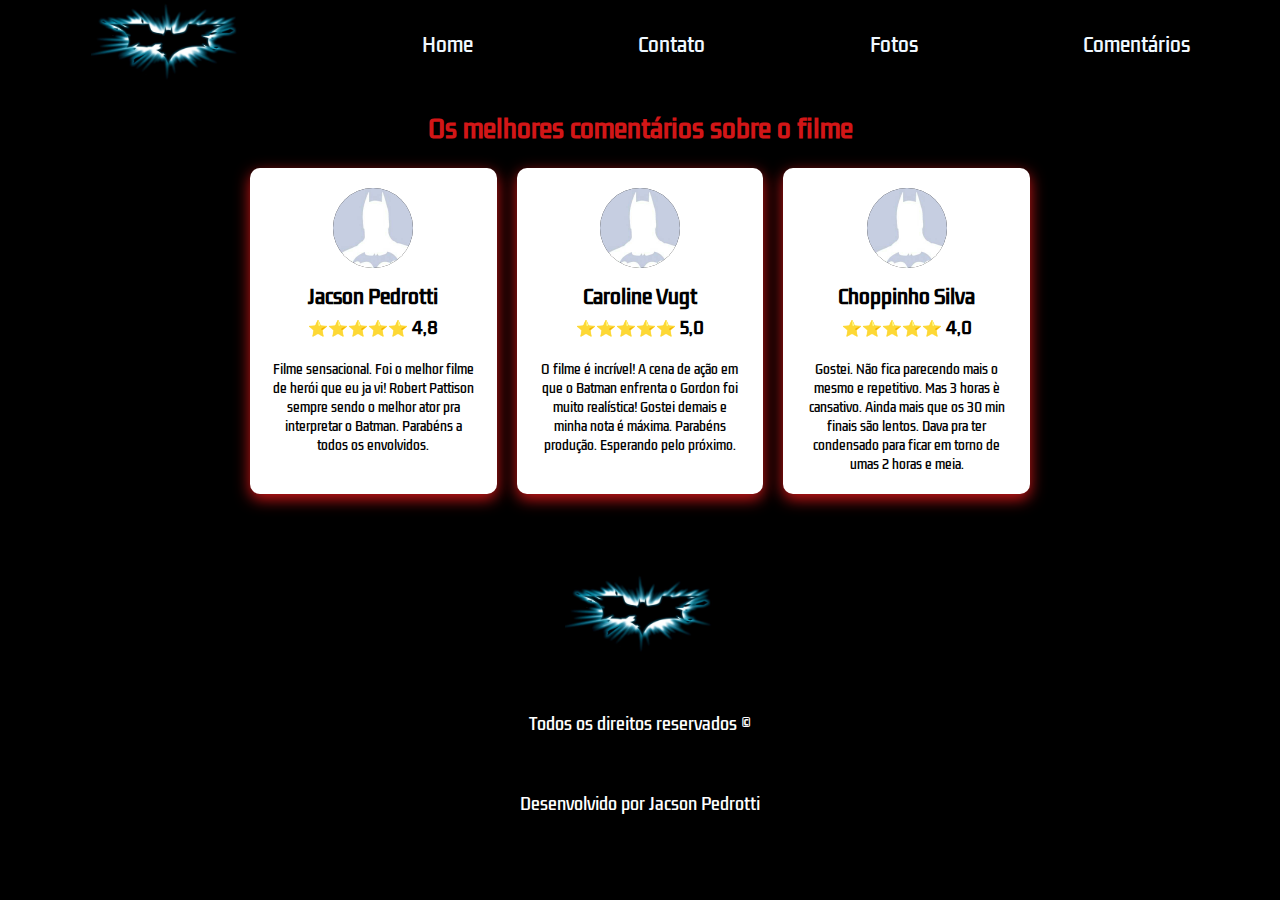
<file: comentarios.html>
<!DOCTYPE html>
<html lang="pt-br">
<head>
    <meta charset="UTF-8">
    <meta name="viewport" content="width=device-width, initial-scale=1.0">
    <link rel="preconnect" href="https://fonts.googleapis.com">
    <link rel="preconnect" href="https://fonts.gstatic.com" crossorigin>
    <link href="https://fonts.googleapis.com/css2?family=Kdam+Thmor+Pro&display=swap" rel="stylesheet">
    <link rel="stylesheet" href="comentarios.css">
    <title>Comentários</title>
</head>
<body>
    <header>
        <a href="./index.html">
            <img id="logo" src="./assets/logotipo-batman.jpg" alt="imagem-logo">
        </a>

        <nav>
            <ul>
                <a href="./index.html">
                    <li>Home</li>
                </a>
                <a href="./contatos.html">
                    <li>Contato</li>
                </a>
                <a href="./fotos.html">
                    <li>Fotos</li>
                </a>
                <a href="./comentarios.html">
                    <li>Comentários</li>
                </a>
            </ul>
        </nav>
    </header>

    <h2>Os melhores comentários sobre o filme</h2>
    
    <div class="comentarios-container">
        <div class="comentario">
            <img class="user" src="./assets/User-imagen.jpg" alt="imagen usuário">
            <h3>Jacson Pedrotti</h3>
            <div class="star">⭐⭐⭐⭐⭐ 4,8</div>
            <p>Filme sensacional. Foi o melhor filme de herói que eu ja vi! Robert Pattison
                sempre sendo o melhor ator pra interpretar o Batman. Parabéns a todos os envolvidos.
            </p>

        </div>

        <div class="comentario">
            <img class="user" src="./assets/User-imagen.jpg" alt="imagen usuário">
            <h3>Caroline Vugt</h3>
            <div class="star">⭐⭐⭐⭐⭐ 5,0</div>
            <p>O filme é incrível! A cena de ação em que o Batman enfrenta o Gordon foi
                muito realística! Gostei demais e minha nota é máxima. Parabéns produção.
                Esperando pelo próximo.</p>
        </div>

        <div class="comentario">
            <img class="user" src="./assets/User-imagen.jpg" alt="imagem usuário">
            <h3>Choppinho Silva</h3>
            <div class="star">⭐⭐⭐⭐⭐ 4,0</div>
            <p>Gostei. Não fica parecendo mais o mesmo e repetitivo. Mas 3 horas è cansativo. 
                Ainda mais que os 30 min finais são lentos. Dava pra ter condensado para ficar em
            torno de umas 2 horas e meia.</p>

        </div>
    </div>

    <footer>
        <img style="object-fit: cover;" id="logo" src="./assets/logotipo-batman.jpg">
        <span>Todos os direitos reservados &copy;</span>
        <span>Desenvolvido por Jacson Pedrotti</span>

        <nav class="footer-navigation">
            <ul class="footer-list">
                <a href="./index.html">
                    <li>Home</li>
                </a>
                <a href="./contatos.html">
                    <li>Contatos</li>
                </a>
                <a href="./fotos.html">
                    <li>Fotos</li>
                </a>
                <a href="./comentarios.html">
                    <li>Comentários</li>
                </a>
            </ul>
        </nav>
    </footer>
</body>
</html>
</file>
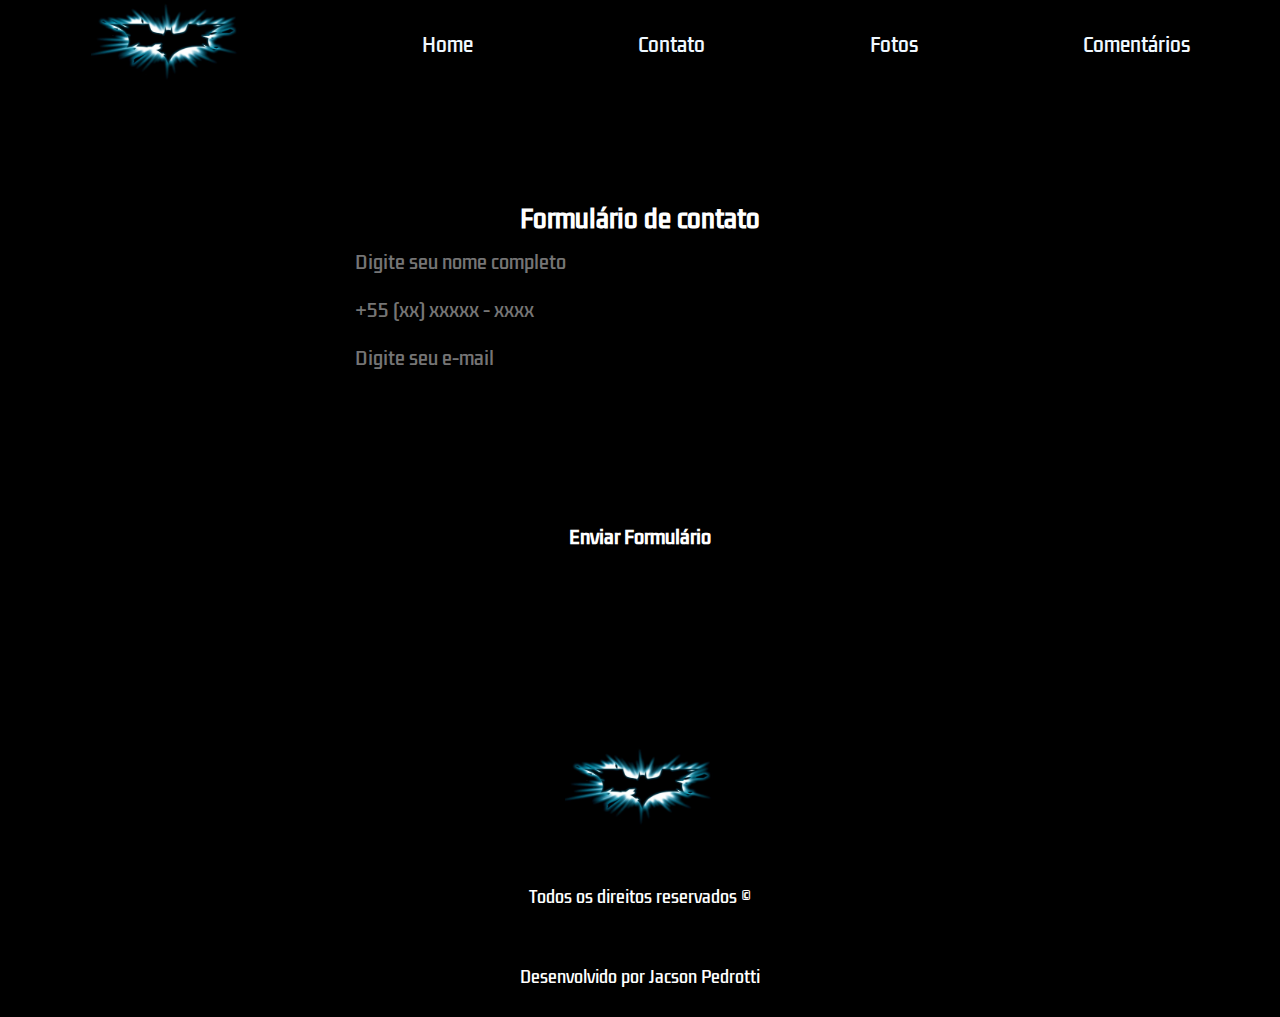
<file: contatos.html>
<!DOCTYPE html>
<html lang="pt-br">
<head>
    <meta charset="UTF-8">
    <meta name="viewport" content="width=device-width, initial-scale=1.0">
    <link rel="preconnect" href="https://fonts.googleapis.com">
    <link rel="preconnect" href="https://fonts.gstatic.com" crossorigin>
    <link href="https://fonts.googleapis.com/css2?family=Kdam+Thmor+Pro&display=swap" rel="stylesheet">
    <link rel="stylesheet" href="contatos.css">
    <title>Contatos</title>
</head>
<body>
    <header>
        <a href="./index.html">
            <img id="logo" src="./assets/logotipo-batman.jpg" alt="imagem-logo">
        </a>

        <nav>
            <ul>
                <a href="./index.html">
                    <li>Home</li>
                </a>
                <a href="./contatos.html">
                    <li>Contato</li>
                </a>
                <a href="./fotos.html">
                    <li>Fotos</li>
                </a>
                <a href="./comentarios.html">
                    <li>Comentários</li>
                </a>
            </ul>
        </nav>
    </header>

    <form action="#">
        <h2>Formulário de contato</h2>

        <input type="text" name="text" placeholder="Digite seu nome completo" required>
        <input type="tel" name="telefone" placeholder="+55 (xx) xxxxx - xxxx">
        <input type="email" name="email" placeholder="Digite seu e-mail" required>

        <textarea name="mensagem" placeholder="Digite sua mensagem" required>

        </textarea>
        <button>Enviar Formulário</button>
    </form>

    <footer>
        <img style="object-fit: cover;" id="logo" src="./assets/logotipo-batman.jpg">
        <span>Todos os direitos reservados &copy;</span>
        <span>Desenvolvido por Jacson Pedrotti</span>

        <nav class="footer-navigation">
            <ul class="footer-list">
                <a href="./index.html">
                    <li>Home</li>
                </a>
                <a href="./contatos.html">
                    <li>Contatos</li>
                </a>
                <a href="./fotos.html">
                    <li>Fotos</li>
                </a>
                <a href="./comentarios.html">
                    <li>Comentários</li>
                </a>
            </ul>
        </nav>
    </footer>
</body>
</html>
</file>
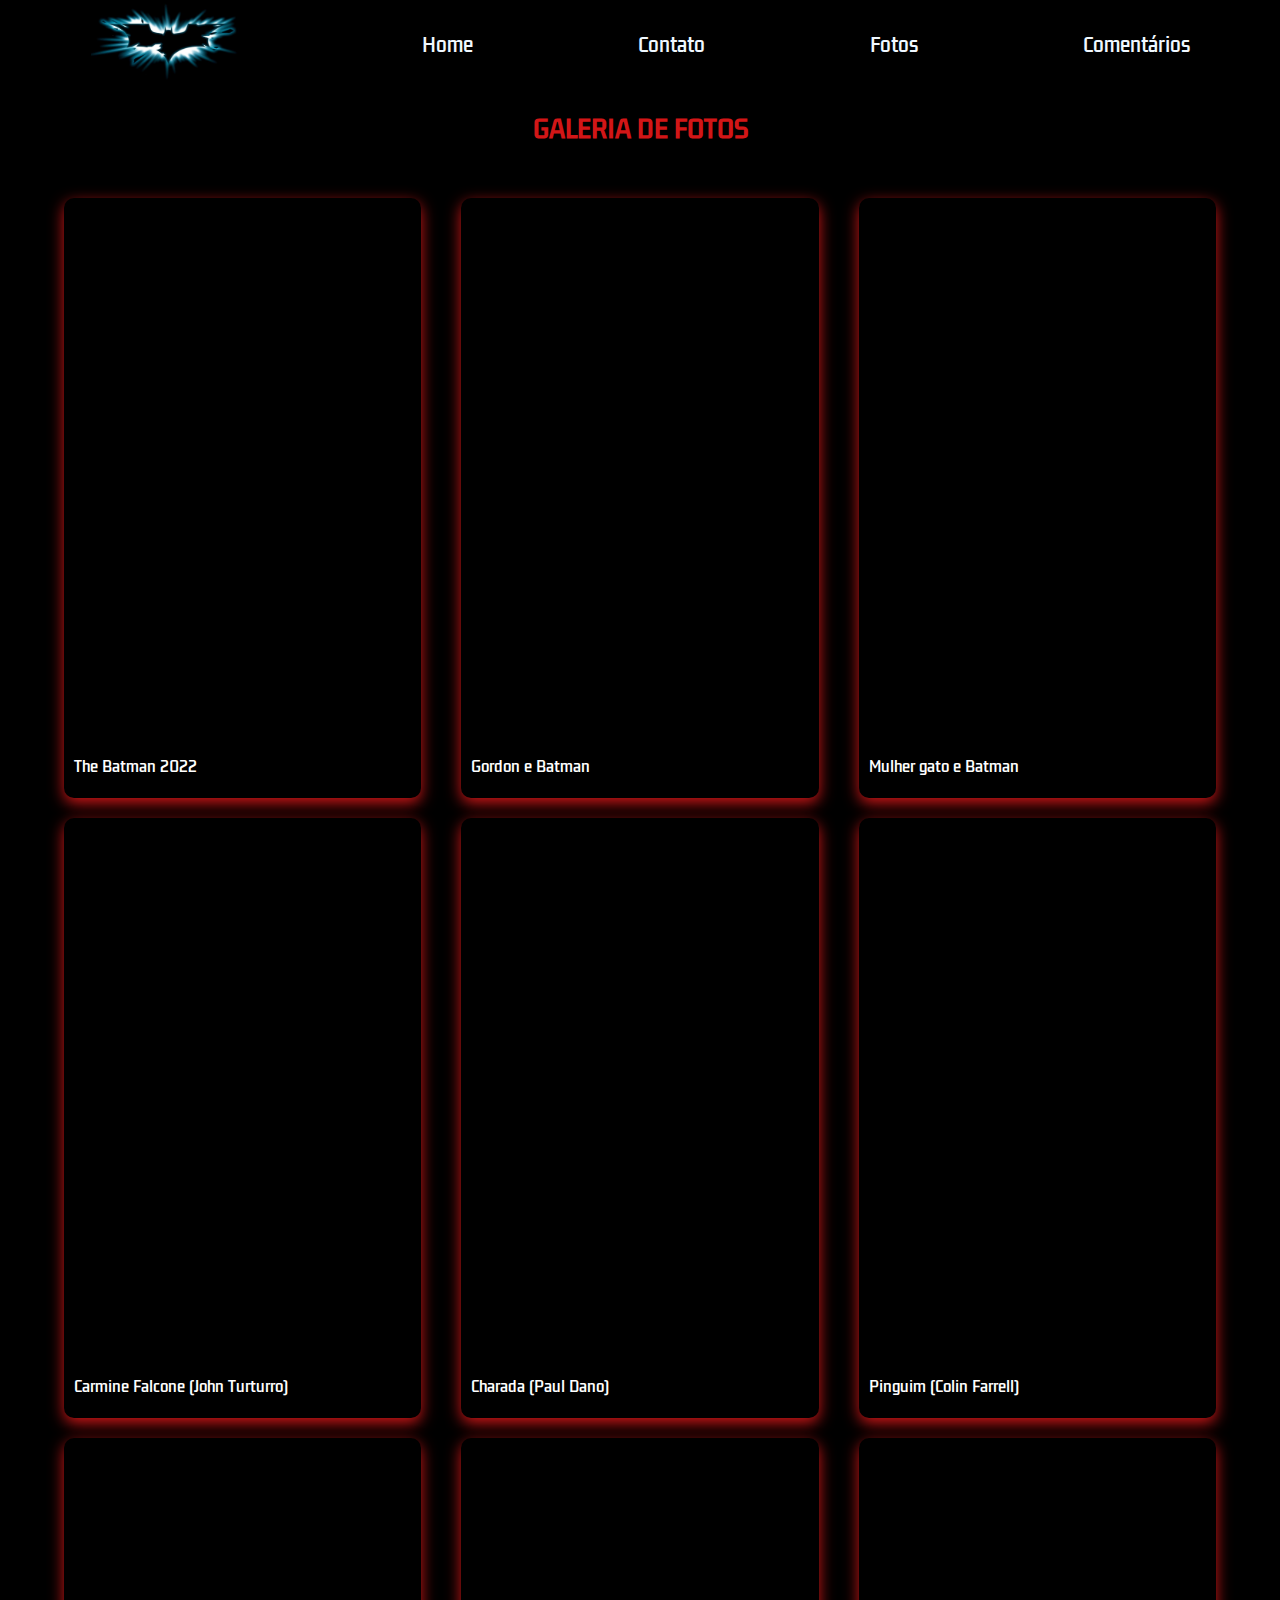
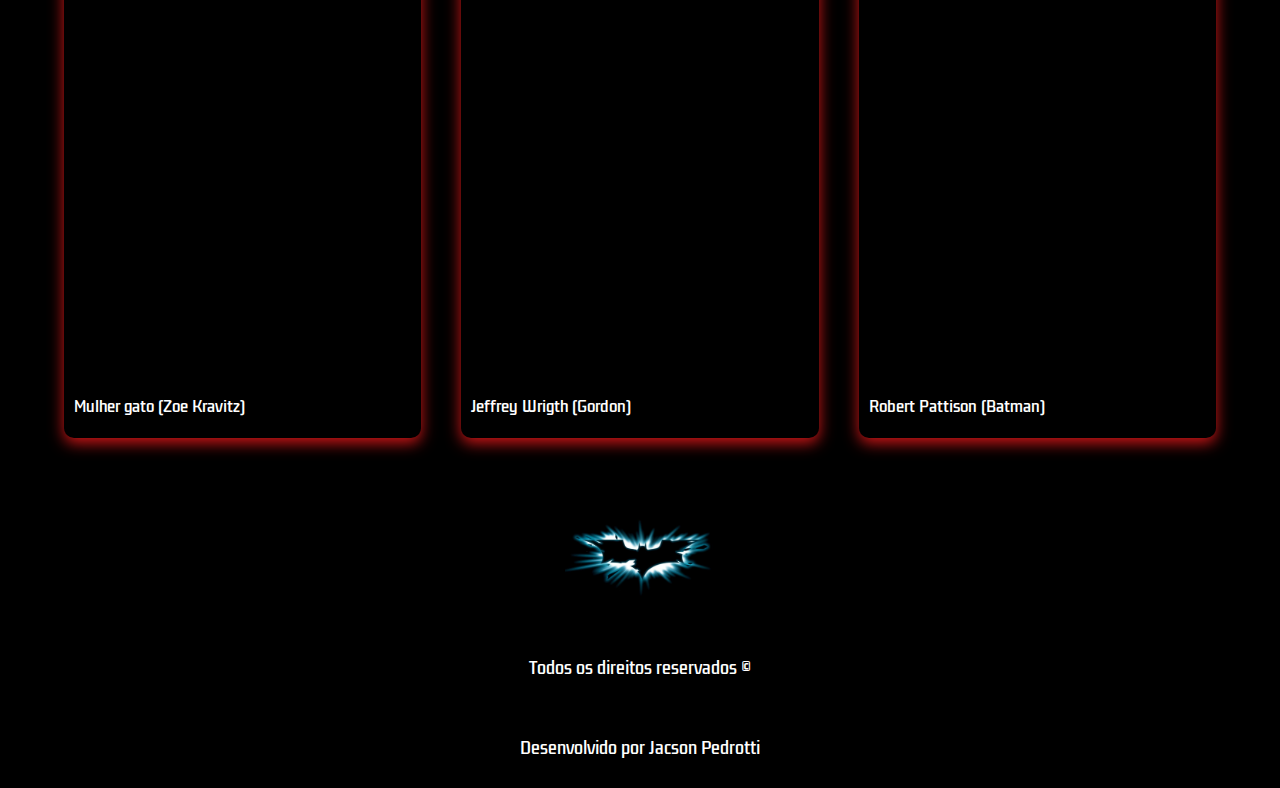
<file: fotos.html>
<!DOCTYPE html>
<html lang="pt-br">
<head>
    <meta charset="UTF-8">
    <meta name="viewport" content="width=device-width, initial-scale=1.0">
    <link rel="preconnect" href="https://fonts.googleapis.com">
    <link rel="preconnect" href="https://fonts.gstatic.com" crossorigin>
    <link href="https://fonts.googleapis.com/css2?family=Kdam+Thmor+Pro&display=swap" rel="stylesheet">
    <link rel="stylesheet" href="fotos.css">
    <title>Fotos</title>
</head>
<body>
    <header>
        <a href="./index.html">
            <img id="logo" src="./assets/logotipo-batman.jpg" alt="imagem-logo">
        </a>

        <nav>
            <ul>
                <a href="./index.html">
                    <li>Home</li>
                </a>
                <a href="./contatos.html">
                    <li>Contato</li>
                </a>
                <a href="./fotos.html">
                    <li>Fotos</li>
                </a>
                <a href="./comentarios.html">
                    <li>Comentários</li>
                </a>
            </ul>
        </nav>
    </header>

    <h2>GALERIA DE FOTOS</h2>

    <div class="gallery-container">
        <div class="fotos-content">
            <div class="foto item1">The Batman 2022</div>
            <div class="foto item2">Gordon e Batman</div>
            <div class="foto item3">Mulher gato e Batman</div>
            <div class="foto item4">Carmine Falcone (John Turturro)</div>
            <div class="foto item5">Charada (Paul Dano)</div>
            <div class="foto item6">Pinguim (Colin Farrell)</div>
            <div class="foto item7">Mulher gato (Zoe Kravitz)</div>
            <div class="foto item8">Jeffrey Wrigth (Gordon)</div>
            <div class="foto item9">Robert Pattison (Batman)</div>
        </div>
    </div>

    <footer>
        <img style="object-fit: cover;" id="logo" src="./assets/logotipo-batman.jpg">
        <span>Todos os direitos reservados &copy;</span>
        <span>Desenvolvido por Jacson Pedrotti</span>

        <nav class="footer-navigation">
            <ul class="footer-list">
                <a href="./index.html">
                    <li>Home</li>
                </a>
                <a href="./contatos.html">
                    <li>Contatos</li>
                </a>
                <a href="./fotos.html">
                    <li>Fotos</li>
                </a>
                <a href="./comentarios.html">
                    <li>Comentários</li>
                </a>
            </ul>
        </nav>
    </footer>
</body>
</html>
</file>
<file: comentarios.css>
* {
    margin: 0;
    padding: 0;
    box-sizing: border-box;
    background-color: black;
    list-style: none;
    text-decoration: none;
    font-family: "Kdam Thmor Pro", sans-serif;

}

header {
    height: 90px;
    display: flex;
    justify-content: space-around;
    align-items: center;
}

nav {
    width: 60%;
}

ul {
    display: flex;
    width: 100%;
    justify-content: space-between;
}

li {
    list-style: none;
    color: aliceblue;
    cursor: pointer;
    font-size: 19px;
    transition: 0.5s;
    font-family: "Kdam Thmor Pro", sans-serif;

}

li:hover {
    color: #d21617;

}

#logo {
    width: 150px;
    height: auto;
}

h2 {
    width: 100%;
    text-align: center;
    margin: 20px auto;
    color: #d21617;
}

.comentarios-container {
    display: grid;
    grid-template-columns: repeat(3, 1fr);
    max-width: 780px;
    margin: 0 auto;
    row-gap: 20px;
    column-gap: 20px;
}

.comentario {
    display: flex;
    flex-direction: column;
    align-items: center;
    padding: 20px 20px;
    box-shadow: #d21617 0px 5px 15px;
    background-color: #fff;
    border-radius: 10px;
}

.user {
    width: 80px;
    height: 80px;
    border-radius: 50%;
    margin-bottom: 15px;
}

h3 {
    margin-bottom: 5px;
    background-color: #fff;
}

.star {
    background-color: #fff;
    font-weight: bold;
}

p {
    margin-top: 20px;
    text-align: center;
    font-family: "kdam thmor pro", sans-serif;
    background-color: #fff;
    font-size: 12px;
}

footer {
    height: 300px;
    margin-top: 50px;
    display: flex;
    flex-direction: column;
    align-items: center;
    justify-content: space-around;
}

span {
    color: #fff;
    font-family: "Kdam Thmor Pro", sans-serif;
}

.footer-navigation {
    display: none;
}

.footer-list {
    display: flex;
    flex-direction: column;
    align-items: center;
}

@media (max-width: 768px) {
    .footer-navigation {
        display: block;
    }

    nav {
        display: none;
    }

    #banner {
        background-position: 40%;
    }

    #trailer-container {
        width: 100%;
        height: 550px;
        display: flex;
        flex-direction: column;
        align-items: center;
    }

    .content {
        width: 95%;
        display: flex;
        flex-direction: column;
    }

    .trailer {
        width: 100%;
    }

    .sinopse {
        width: 95%;
        display: flex;
        flex-direction: column;
        align-items: center;
        justify-content: space-between;
    }

    .description {
        width: 100%;
    }

    .button {
        width: 100%;
        margin-top: 30px;
        margin-bottom: 95px;
    }

    .cards-content {
        grid-template-columns: 1fr;
    }


}
</file>
<file: contatos.css>
* {
    margin: 0;
    padding: 0;
    box-sizing: border-box;
    background-color: black;
    list-style: none;
    text-decoration: none;
    font-family: "Kdam Thmor Pro", sans-serif;

}

header {
    height: 90px;
    display: flex;
    justify-content: space-around;
    align-items: center;
}

nav {
    width: 60%;
}

ul {
    display: flex;
    width: 100%;
    justify-content: space-between;
}

li {
    list-style: none;
    color: aliceblue;
    cursor: pointer;
    font-size: 19px;
    transition: 0.5s;
    font-family: "Kdam Thmor Pro", sans-serif;

}

li:hover {
    color: #d21617;

}

#logo {
    width: 150px;
    height: auto;
}

h2 {
    color: #fff;
    background-color: #00000077;
}

form {
    display: flex;
    flex-direction: column;
    justify-content: center;
    align-items: center;
    padding: 10px 30px;
    width: 50%;
    background-image:url("https://live.staticflickr.com/65535/51894784334_79340c9e36_b.jpg");
    background-position: 50% 50%;
    background-size: cover;
    border-radius: 8px;
    margin: 100px auto;
}

button {
    width: 200px;
    height: 40px;
    background-color: #00000077;
    color: #fff;
    padding: 8px 10px;
    border-radius: 5px;
    cursor: pointer;
    transition: .8s;
    font-size: 18px;
    display: flex;
    justify-content: center;
    align-items: center;
    font-weight: bolder;
    border: none;
    outline: none;
    margin-top: 25px;
}

input, textarea {
    border: 0;
    outline: none;
    padding: 5px 5px;
    margin: 5px auto;
    border-radius: 10px;
    color: #ffff;
    font-size: 18px;
    width: 100%;
    background-color: #00000077;
}

textarea {
    height: 100px;
    resize: none;
}

footer {
    height: 300px;
    margin-top: 150px;
    display: flex;
    flex-direction: column;
    align-items: center;
    justify-content: space-around;
}

span {
    color: #fff;
    font-family: "Kdam Thmor Pro", sans-serif;
    
}

.footer-navigation {
    display: none;
}

.footer-list {
    display: flex;
    flex-direction: column;
    align-items: center;
}
</file>
<file: fotos.css>
* {
    margin: 0;
    padding: 0;
    box-sizing: border-box;
    background-color: black;
    list-style: none;
    text-decoration: none;
    font-family: "Kdam Thmor Pro", sans-serif;

}

header {
    height: 90px;
    display: flex;
    justify-content: space-around;
    align-items: center;
}

nav {
    width: 60%;
}

ul {
    display: flex;
    width: 100%;
    justify-content: space-between;
}

li {
    list-style: none;
    color: aliceblue;
    cursor: pointer;
    font-size: 19px;
    transition: 0.5s;
    font-family: "Kdam Thmor Pro", sans-serif;

}

li:hover {
    color: #d21617;

}

#logo {
    width: 150px;
    height: auto;
}

h2 {
    width: 100%;
    text-align: center;
    margin: 20px auto;
    color: #d21617;
}

.gallery-container {
    width: 100%;
    display: flex;
    justify-content: center;
    margin-top: 50px;
}

.fotos-content {
    width: 90%;
    display: grid;
    grid-template-columns: repeat(3, 1fr);
    row-gap: 20px;
    column-gap: 40px;
}

.item1 {
    background-image: url("https://rukminim2.flixcart.com/image/750/900/l3j2cnk0/poster/d/4/m/large-the-batman-2022-poster-18-x-12-inch-300-gsm-m0080-original-imagempped3v29sj.jpeg?q=20&crop=false");
}

.item2 {
    background-image: url("https://d1tgyzt3mf06m9.cloudfront.net/v3-staging/2022/03/fakta-unik-di-balik-layar-film-the-batman-dc9a557472-5330-4efc-8800-131f69af5cdc.jpg");
}

.item3 {
    background-image: url("https://universoheroico.com.br/wp-content/uploads/2022/03/Mulhe-Gato-e-o-Batman.jpg");
}

.item4 {
    background-image: url("https://www.hollywoodreporter.com/wp-content/uploads/2022/03/MCDBATM_WB065-H-2022.jpg");
}

.item5 {
    background-image: url("https://img.odcdn.com.br/wp-content/uploads/2022/02/Charada-em-The-Batman.jpg");
}

.item6 {
    background-image: url("https://static.dc.com/dc/files/default_images/Penguin_blog_6228fc6f4acf60.60111894.jpg");
}

.item7 {
    background-image: url("https://trecobox.com.br/wp-content/uploads/2022/03/Zoe-Kravitz.jpg");
}

.item8 {
    background-image: url("https://p2.trrsf.com/image/fget/cf/774/0/images.terra.com/2022/03/04/james-gordon-0403.jpeg");
}

.item9 {
    background-image: url("https://e0.pxfuel.com/wallpapers/537/513/desktop-wallpaper-the-batman-robert-pattinson-2021-movie.jpg");
}

.foto {
    width: 100%;
    height: 600px;
    background-size: cover;
    background-position: 50% 50%;
    border-radius: 10px;
    cursor: pointer;
    transition: 1s;
    display: flex;
    flex-direction: column;
    justify-content: flex-end;
    padding: 0 0 20px 10px;
    color: #fff;
    font-size: 15px;
    font-family: "kdam thmor pro", sans-serif;
    box-shadow: #d21617 0px 5px 15px;
}

.foto:hover {
    transform: scale(1.02);
}

footer {
    height: 300px;
    margin-top: 50px;
    display: flex;
    flex-direction: column;
    align-items: center;
    justify-content: space-around;
}

span {
    color: #fff;
    font-family: "Kdam Thmor Pro", sans-serif;
}

.footer-navigation {
    display: none;
}

.footer-list {
    display: flex;
    flex-direction: column;
    align-items: center;
}
</file>
